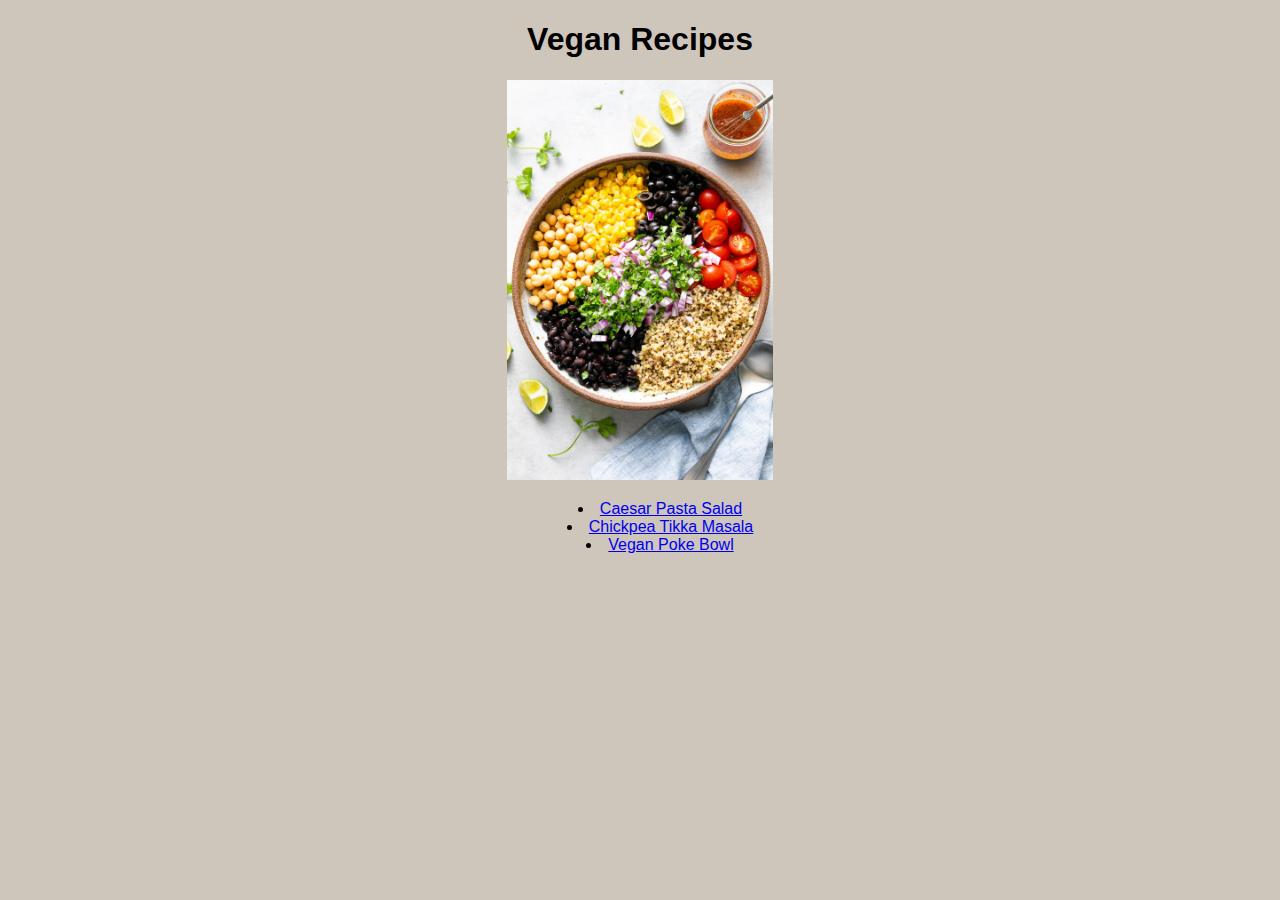
<file: index.html>
<!DOCTYPE html>
<html lang="en">
<head>
    <meta charset="UTF-8">
    <meta name="viewport" content="width=device-width, initial-scale=1.0">
    <title>Vegan Recipes</title>
    <link rel="stylesheet" href="style.css">
</head>

<body>
    
    <h1>Vegan Recipes</h1>
    <img src="images/index.jpg" height="400px" width="auto" alt="recipe imagine">
    <ul>
        <li><a href="recipes/caesarbeansalad.html">Caesar Pasta Salad</a></li>
        <li><a href="recipes/chickpea.html">Chickpea Tikka Masala</a></li>
        <li><a href="recipes/veganpoke.html">Vegan Poke Bowl</a></li>
    
    </ul>
</body>

</html>
</file>
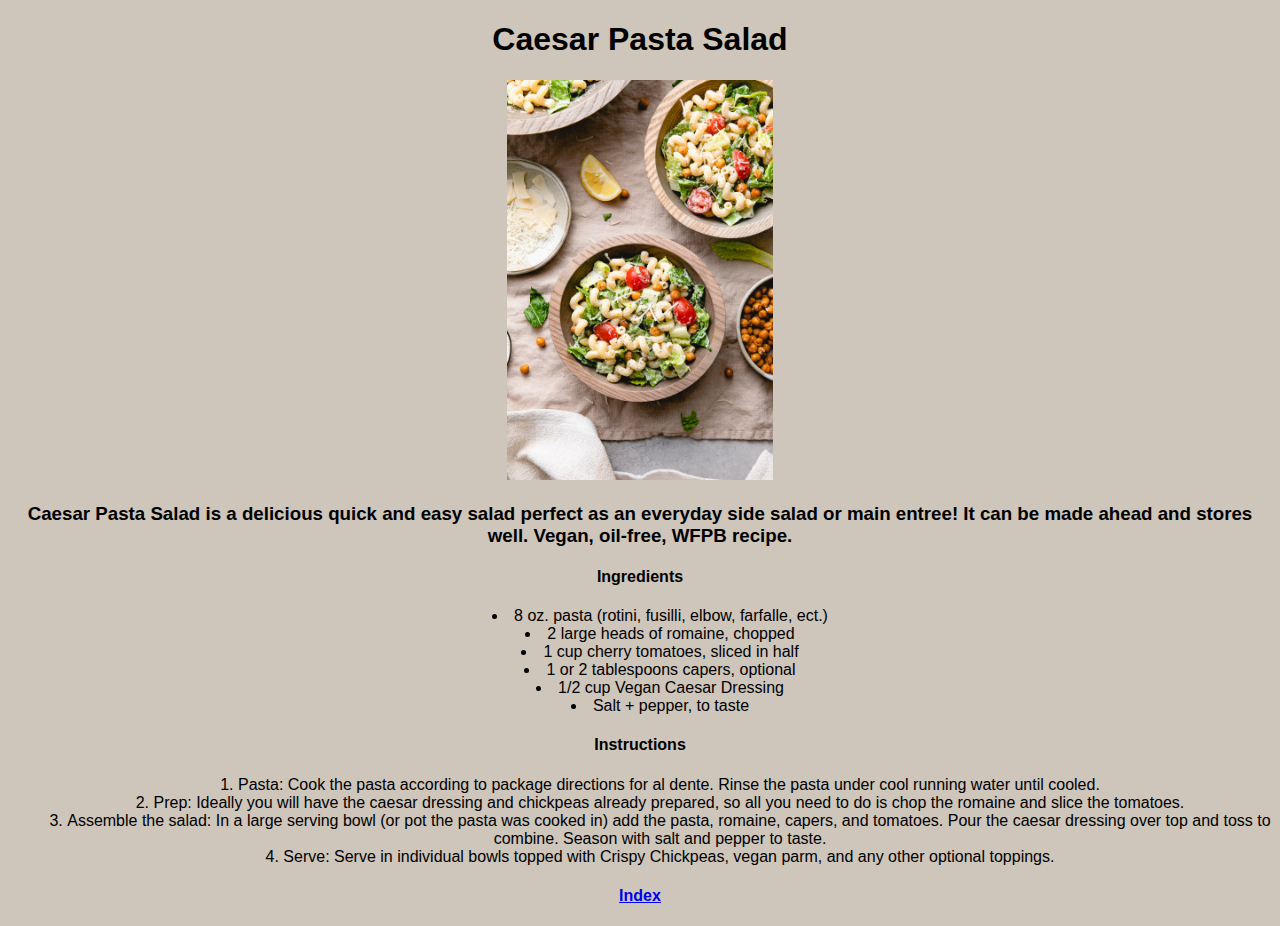
<file: recipes/caesarbeansalad.html>
<!DOCTYPE html>
<html lang="en">
<head>
    <meta charset="UTF-8">
    <meta name="viewport" content="width=device-width, initial-scale=1.0">
    <title>Caesar Pasta Salad</title>
    <link rel="stylesheet" href="../style.css">
</head>
<body>
    
    <h1>Caesar Pasta Salad</h1>
    <img src="../images/caesar-pasta-salad.jpg" alt="caesar-pasta-salad" height="400px" width="auto">
        <h3>Caesar Pasta Salad is a delicious quick and easy salad perfect as an everyday side salad or main entree! It can be made ahead and stores well. Vegan, oil-free, WFPB recipe.</h3>
        <h4>Ingredients</h4>
        <ul>
            <li>8 oz. pasta (rotini, fusilli, elbow, farfalle, ect.)</li>
            <li>2 large heads of romaine, chopped</li>
            <li> 1 cup cherry tomatoes, sliced in half</li>
            <li>1 or 2 tablespoons capers, optional</li>
            <li>1/2 cup Vegan Caesar Dressing</li>
            <li>Salt + pepper, to taste</li>
        </ul>
        <h4>Instructions</h4>
        <ol>
        <li>Pasta: Cook the pasta according to package directions for al dente. Rinse the pasta under cool running water until cooled.</li>
        <li>Prep: Ideally you will have the caesar dressing and chickpeas already prepared, so all you need to do is chop the romaine and slice the tomatoes.</li>
        <li>Assemble the salad: In a large serving bowl (or pot the pasta was cooked in) add the pasta, romaine, capers, and tomatoes. Pour the caesar dressing over top and toss to combine. Season with salt and pepper to taste.</li>
        <li>Serve: Serve in individual bowls topped with Crispy Chickpeas, vegan parm, and any other optional toppings.</li>
        </ol>
    
        <a href="../index.html"><h4>Index</h4></a>   
</body>


</html>
</file>
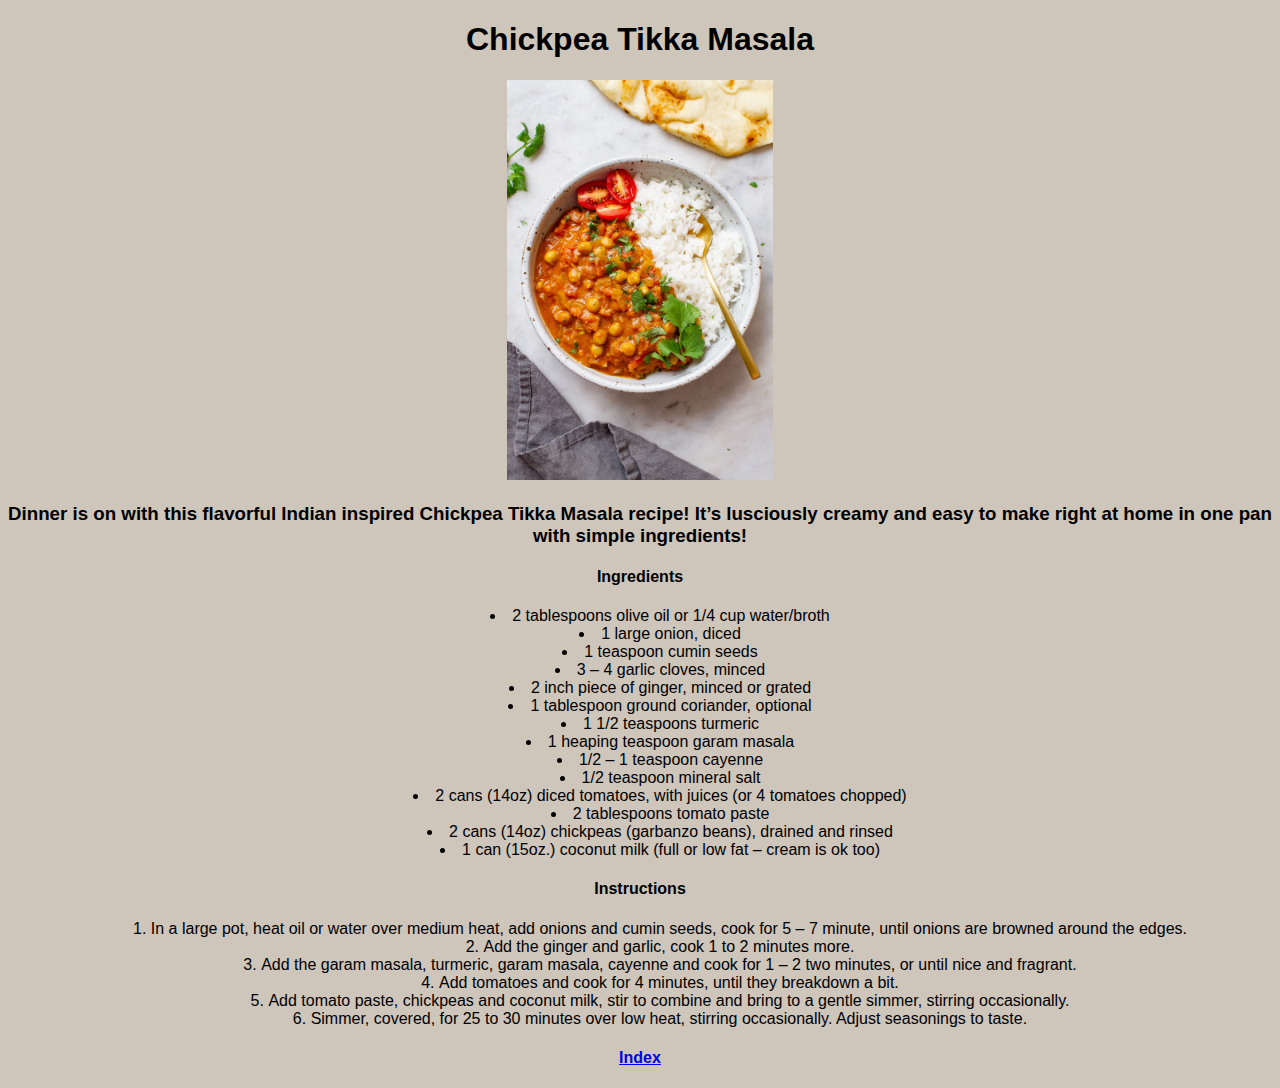
<file: recipes/chickpea.html>
<!DOCTYPE html>
<html lang="en">
<head>
    <meta charset="UTF-8">
    <meta name="viewport" content="width=device-width, initial-scale=1.0">
    <title>Chickpea Tikka Masala</title>
    <link rel="stylesheet" href="../style.css">
</head>
<body>
    
    <h1>Chickpea Tikka Masala</h1>
    <img src="../images/chickpea-tikka-masala.jpg" alt="chickpea-tikka-masala" height="400px" width="auto">
        <h3>Dinner is on with this flavorful Indian inspired Chickpea Tikka Masala recipe! It’s lusciously creamy and easy to make right at home in one pan with simple ingredients!</h3>
        <h4>Ingredients</h4>
        <ul>
            <li>2 tablespoons olive oil or 1/4 cup water/broth</li>
            <li>1 large onion, diced</li>
            <li>1 teaspoon cumin seeds</li>
            <li>3 – 4 garlic cloves, minced</li>
            <li>2 inch piece of ginger, minced or grated</li>
            <li>1 tablespoon ground coriander, optional</li>
            <li>1 1/2 teaspoons turmeric</li>
            <li>1 heaping teaspoon garam masala</li>
            <li>1/2 – 1 teaspoon cayenne</li>
            <li>1/2 teaspoon mineral salt</li>
            <li>2 cans (14oz) diced tomatoes, with juices (or 4 tomatoes chopped)</li>
            <li>2 tablespoons tomato paste</li>
            <li>2 cans (14oz) chickpeas (garbanzo beans), drained and rinsed</li>
            <li>1 can (15oz.) coconut milk (full or low fat – cream is ok too)</li>
        </ul>
        <h4>Instructions</h4>
        <ol>
        <li>In a large pot, heat oil or water over medium heat, add onions and cumin seeds, cook for 5 – 7 minute, until onions are browned around the edges.</li>
        <li>Add the ginger and garlic, cook 1 to 2 minutes more. </li>
        <li>Add the garam masala, turmeric, garam masala, cayenne  and cook for 1 – 2 two minutes, or until nice and fragrant. </li>
        <li>Add tomatoes and cook for 4 minutes, until they breakdown a bit. </li>
        <li>Add tomato paste, chickpeas and coconut milk, stir to combine and bring to a gentle simmer, stirring occasionally.</li>
        <li>Simmer, covered, for 25 to 30 minutes over low heat, stirring occasionally. Adjust seasonings to taste.</li>
        </ol>
    
        <a href="../index.html"><h4>Index</h4></a>   
</body>


</html>
</file>
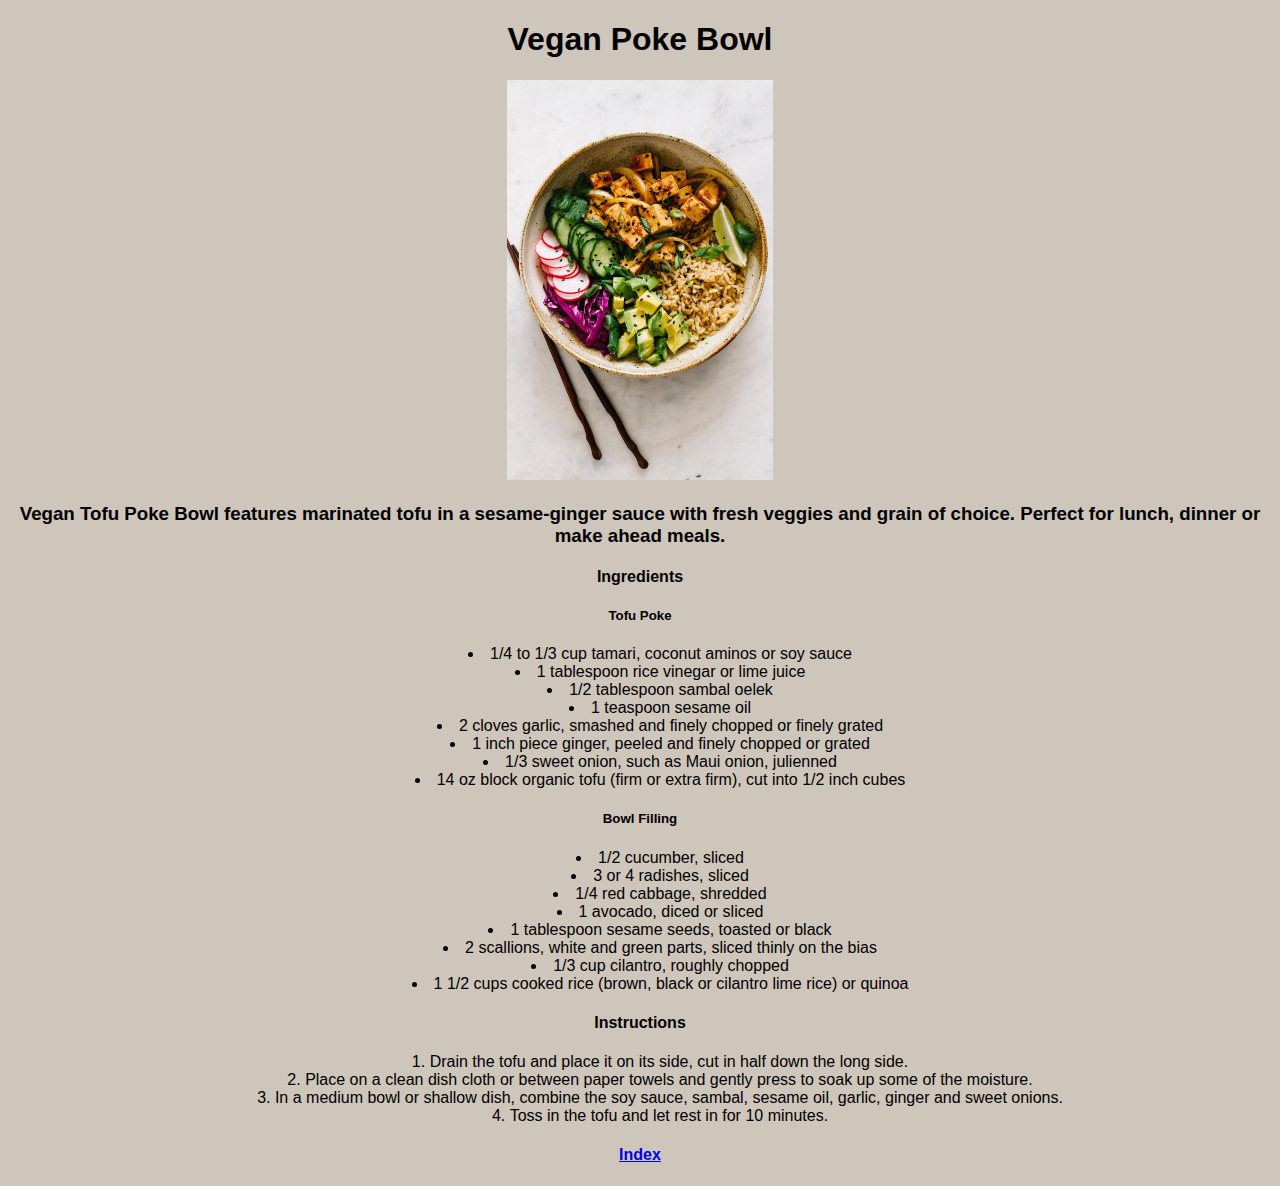
<file: recipes/veganpoke.html>
<!DOCTYPE html>
<html lang="en">
<head>
    <meta charset="UTF-8">
    <meta name="viewport" content="width=device-width, initial-scale=1.0">
    <title>Vegan Poke Bowl</title>
    <link rel="stylesheet" href="../style.css">
</head>
<body>
    
    <h1>Vegan Poke Bowl</h1>
    <img src="../images/vegan-poke-bowl.jpg" alt="vegan-poke-bowl" height="400px" width="auto">
        <h3>Vegan Tofu Poke Bowl features marinated tofu in a sesame-ginger sauce with fresh veggies and grain of choice. Perfect for lunch, dinner or make ahead meals.</h3>
        <h4>Ingredients</h4>
        <h5>Tofu Poke</h5>
        <ul>
            <li>1/4 to 1/3 cup tamari, coconut aminos or soy sauce</li>
            <li> 1 tablespoon rice vinegar or lime juice</li>
            <li>   1/2 tablespoon sambal oelek</li>
            <li>  1 teaspoon sesame oil</li>
            <li>  2 cloves garlic, smashed and finely chopped or finely grated</li>
            <li>  1 inch piece ginger, peeled and finely chopped or grated</li>
            <li>  1/3 sweet onion, such as Maui onion, julienned</li>
            <li>  14 oz block organic tofu (firm or extra firm), cut into 1/2 inch cubes</li>
        </ul>
        <h5>Bowl Filling</h5>
        <ul>
            <li>1/2 cucumber, sliced</li>
            <li>3 or 4 radishes, sliced</li>
            <li>1/4 red cabbage, shredded</li>
            <li>1 avocado, diced or sliced</li>
            <li>1 tablespoon sesame seeds, toasted or black</li>
            <li>2 scallions, white and green parts, sliced thinly on the bias</li>
            <li>1/3 cup cilantro, roughly chopped</li>
            <li>1 1/2 cups cooked rice (brown, black or cilantro lime rice) or quinoa</li>
        </ul>
        <h4>Instructions</h4>
        <ol>
        <li>Drain the tofu and place it on its side, cut in half down the long side.</li>
        <li>Place on a clean dish cloth or between paper towels and gently press to soak up some of the moisture.</li>
        <li>In a medium bowl or shallow dish, combine the soy sauce, sambal, sesame oil, garlic, ginger and sweet onions. </li>
        <li>Toss in the tofu and let rest in for 10 minutes.</li>
        </ol>
    
        <a href="../index.html"><h4>Index</h4></a>   
</body>


</html>
</file>
<file: style.css>
* {
    background-color: rgb(206, 197, 187);
    font-family: Verdana, Geneva, Tahoma, sans-serif;
    text-align: center;
    list-style-position: inside;
}

#h1 {
    font-weight: 800;
}
</file>
